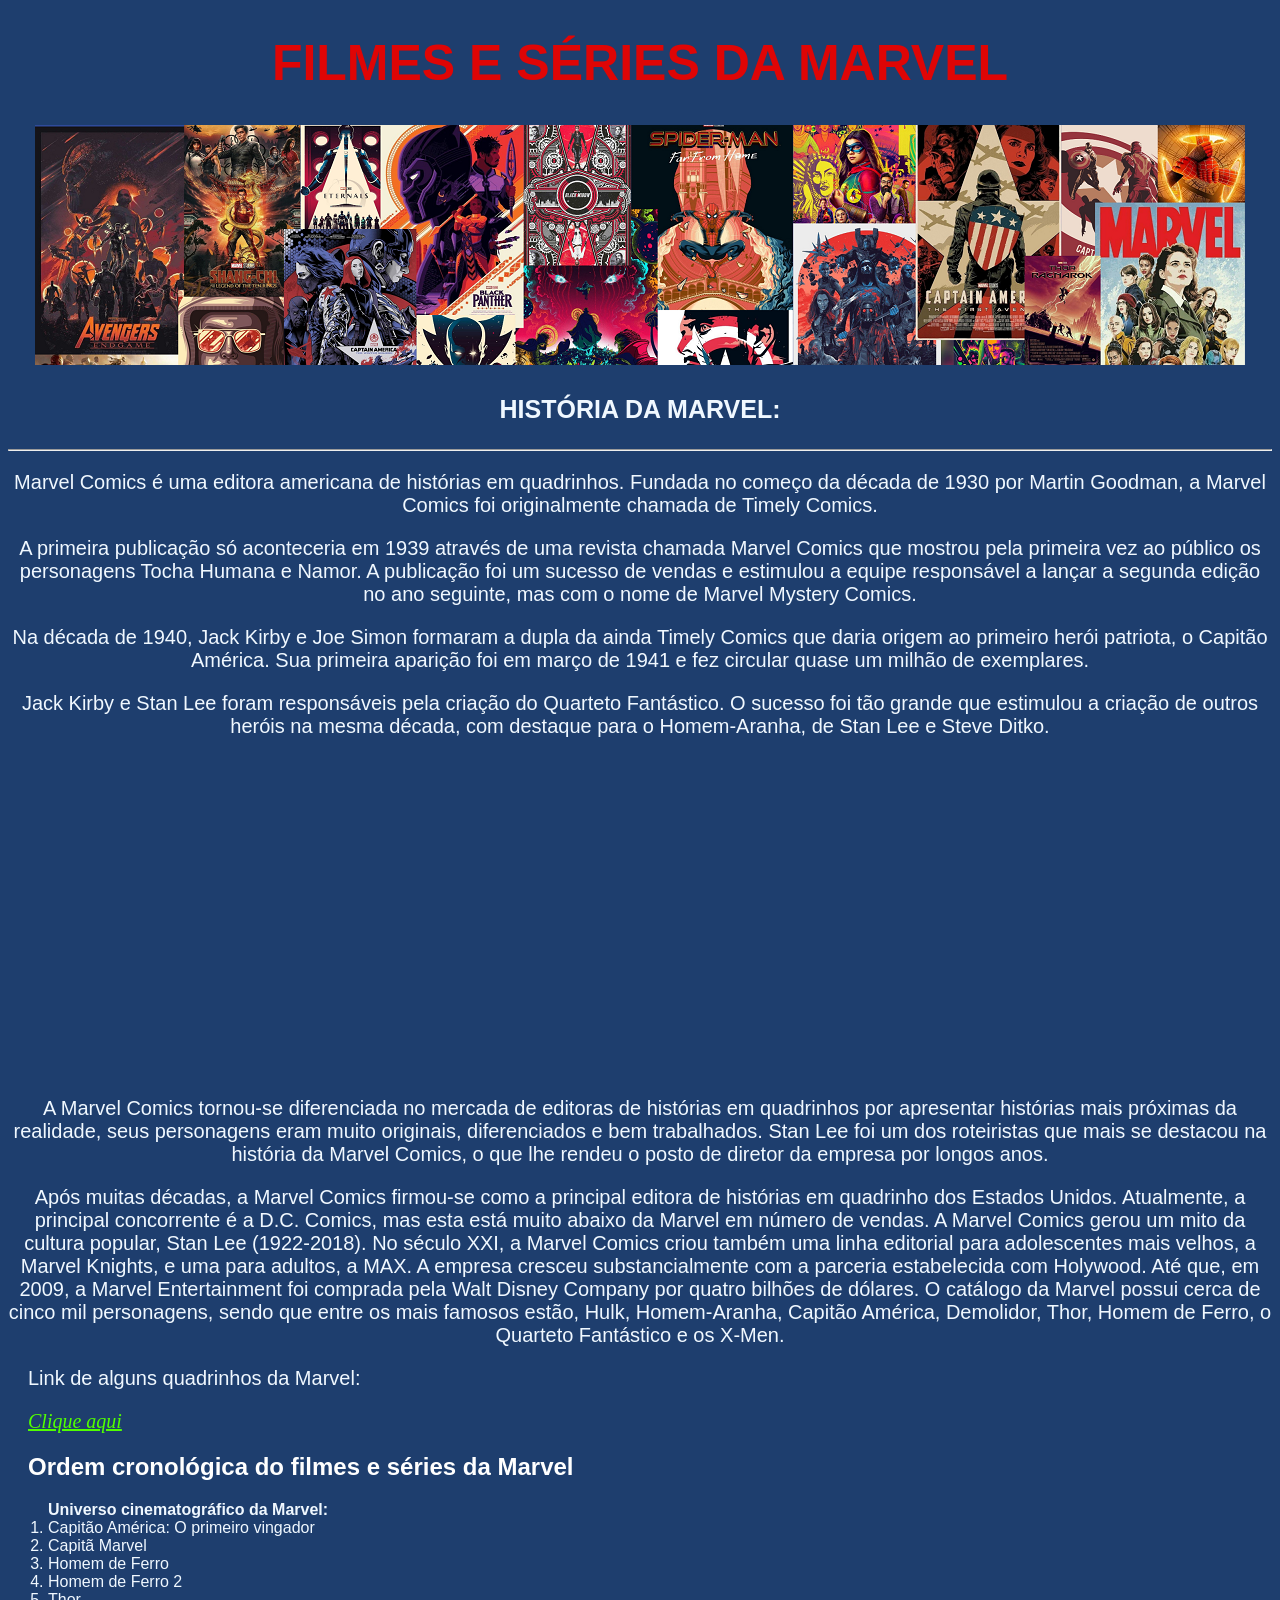
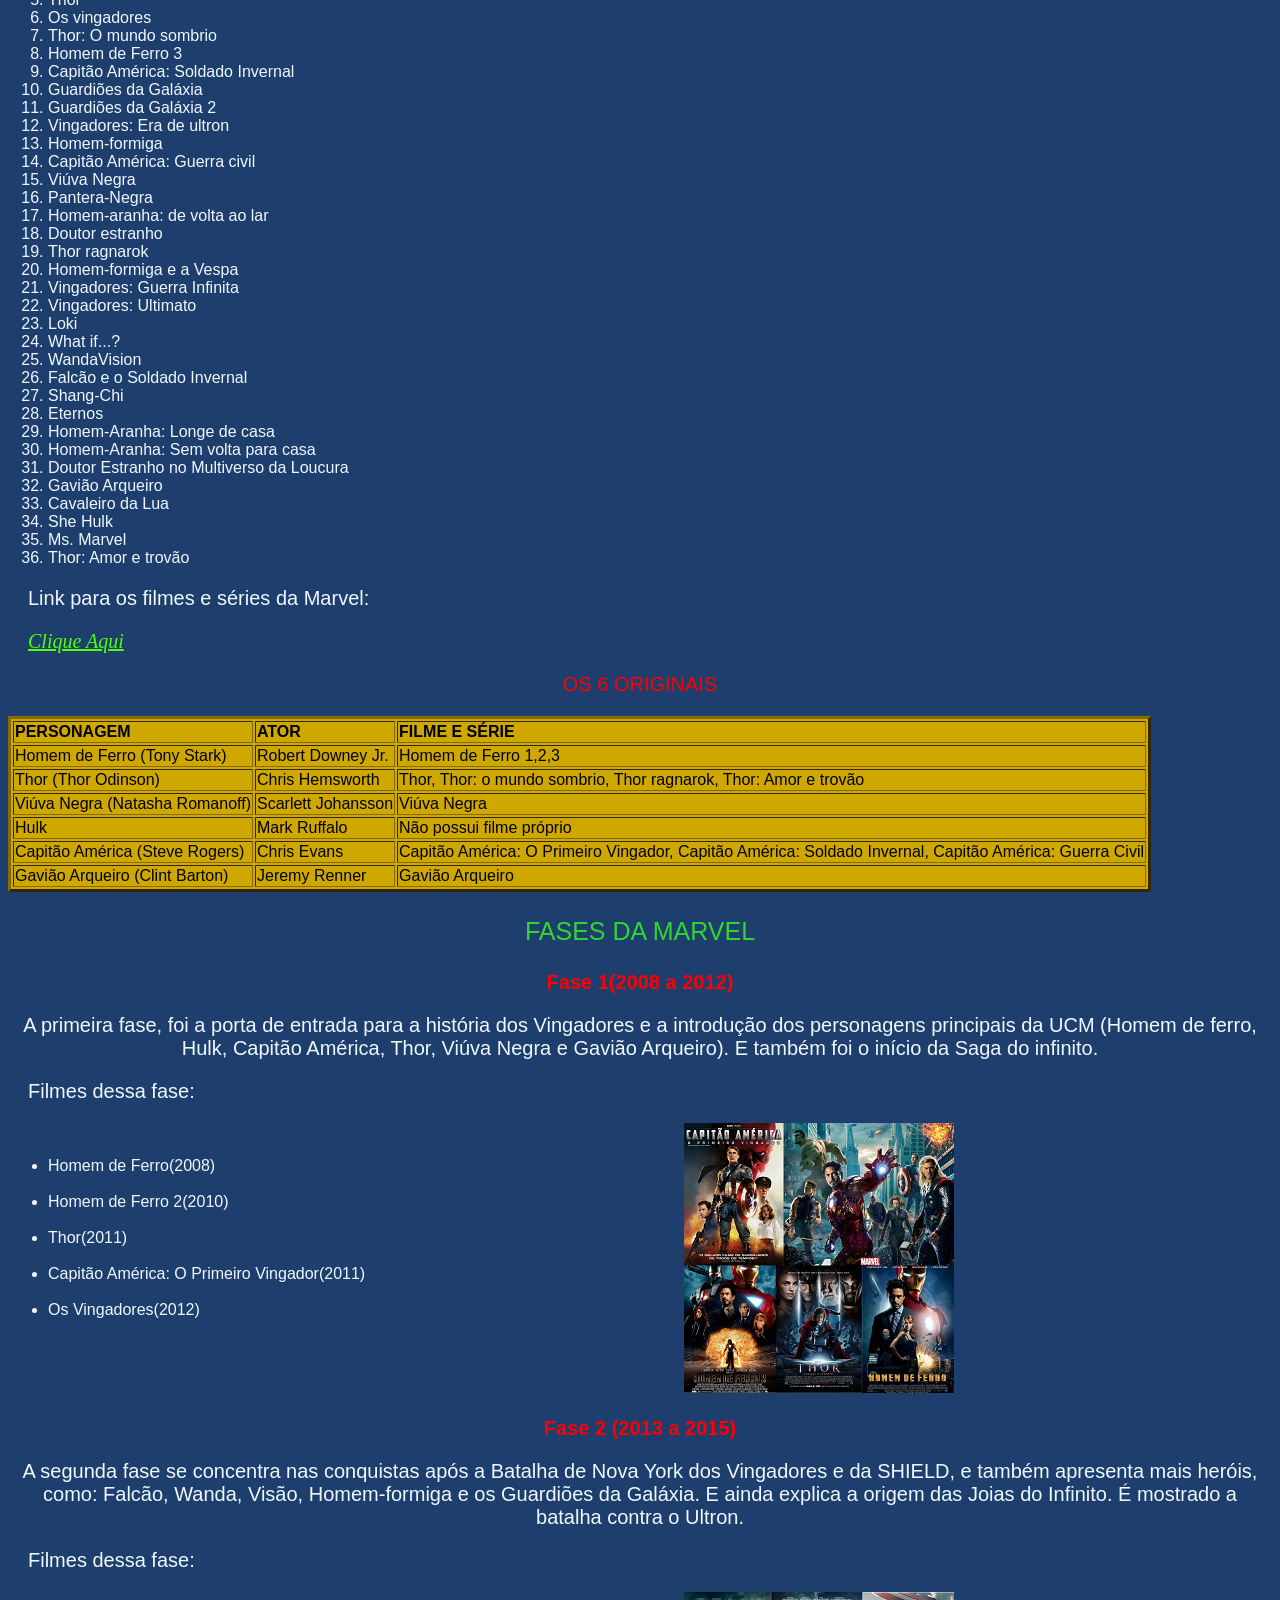
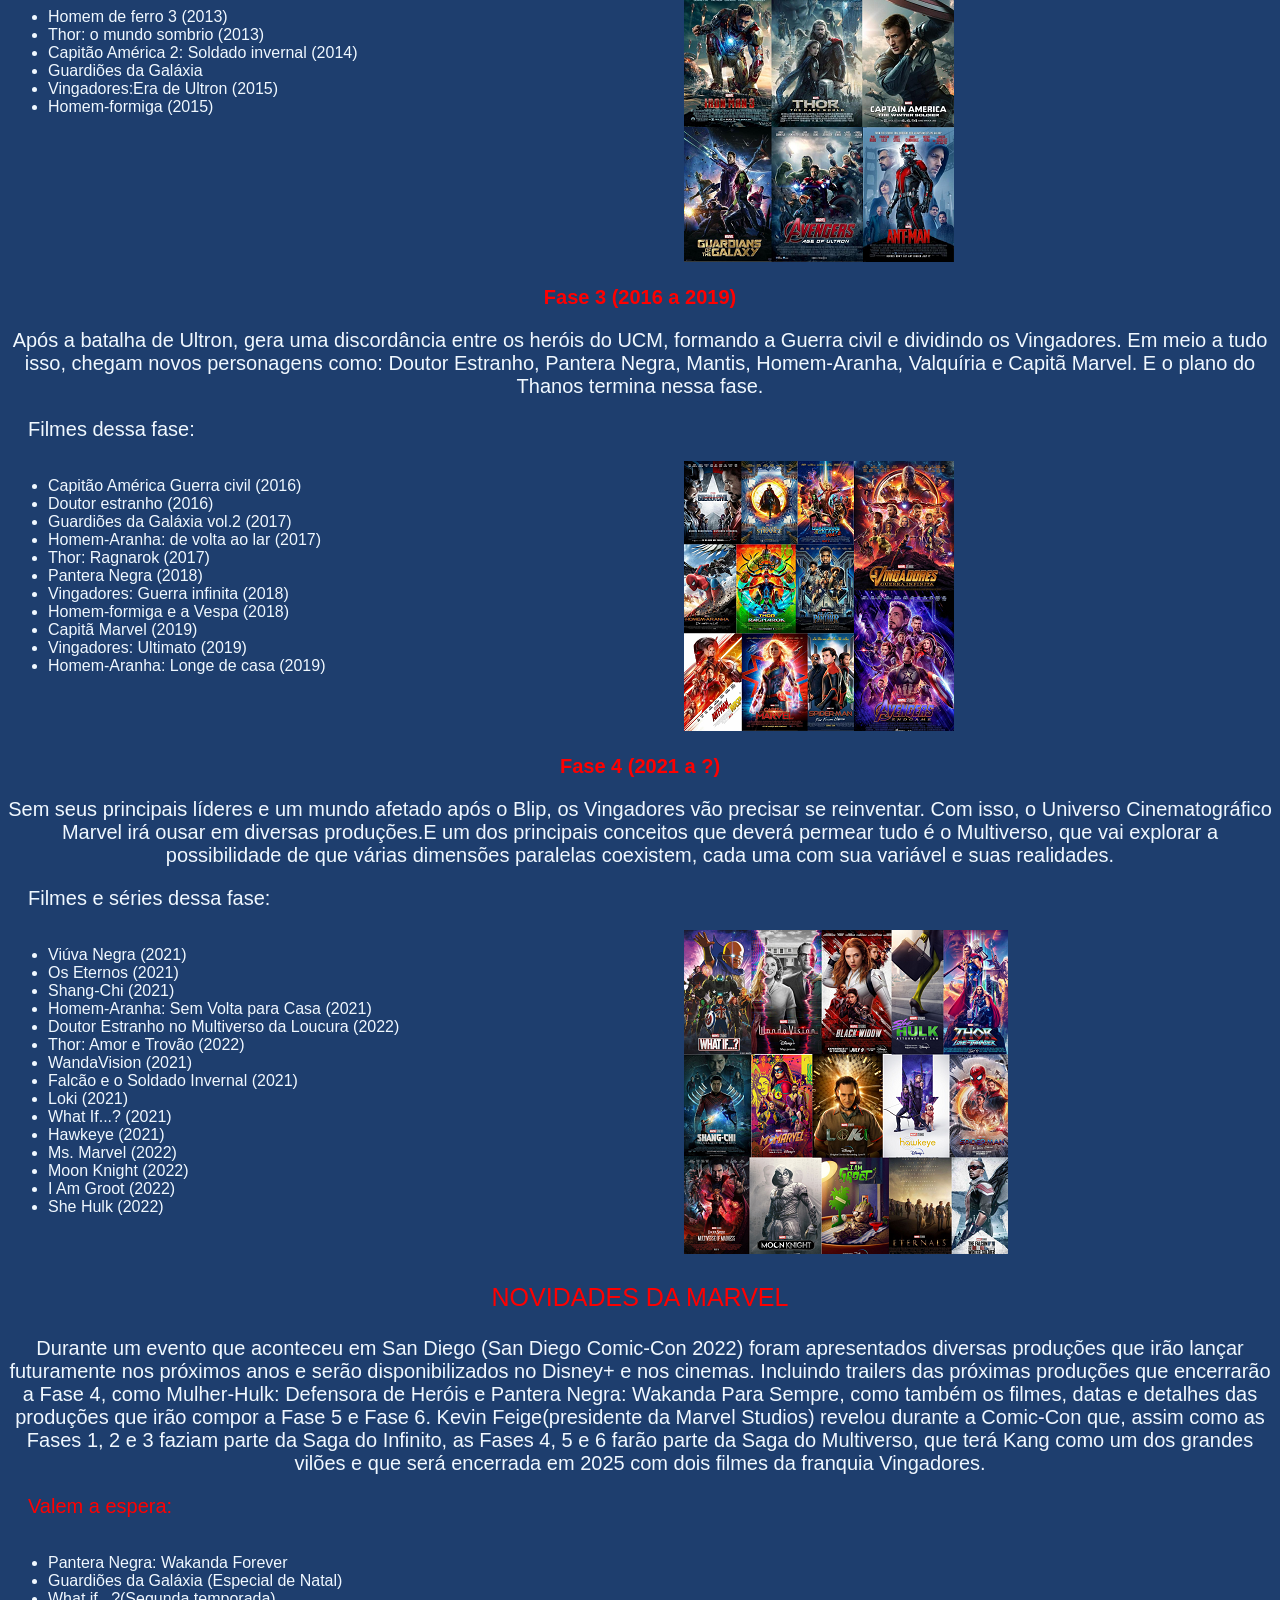
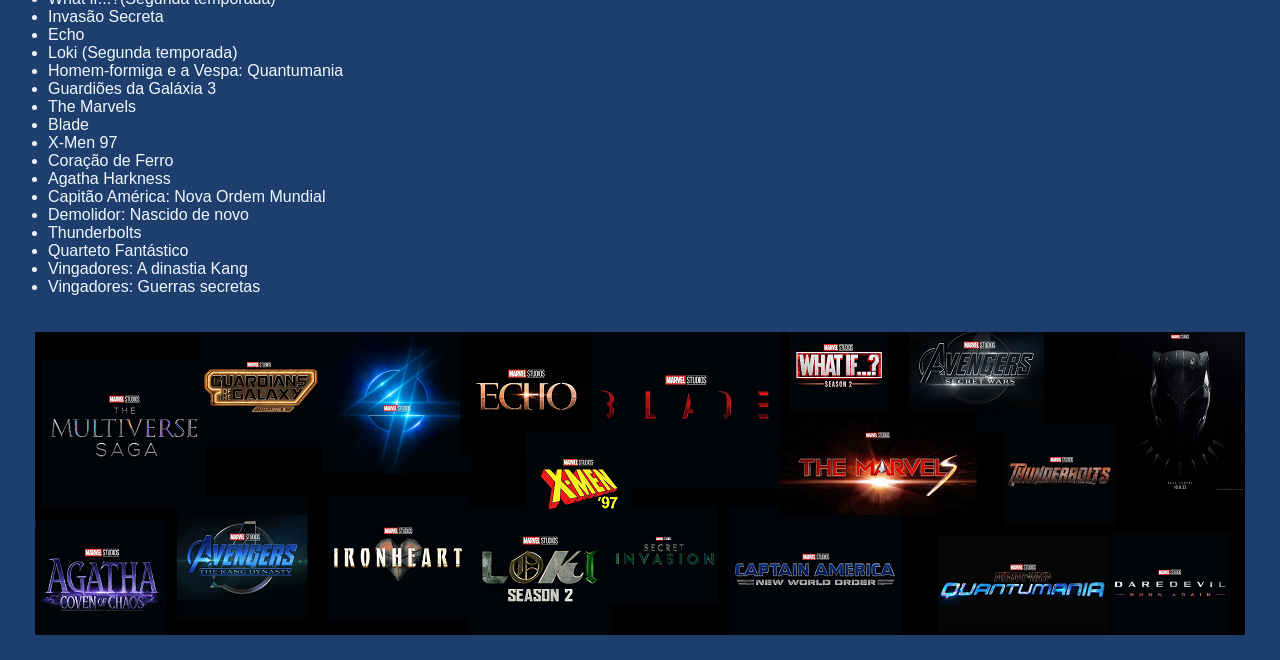
<file: index.html>
<!DOCTYPE html>
<html lang="pt-br">

<head>
    <meta charset="UTF-8">
    <meta http-equiv="X-UA-Compatible" content="IE=edge">
    <meta name="viewport" content="width=device-width, initial-scale=1.0">

    <title>Universo Marvel</title>
    <meta name="author" content="Júlia Galindo e Maria Eduarda Viana">
    <meta name="description" content="Filmes e séries da Marvel">
    <link href="style.css" rel="stylesheet">
    <link rel="shortcut icon" href="img/marvel.ico" type="image/x-icon">
</head>

<body>
    <h1>FILMES E SÉRIES DA MARVEL</h1>
    <div>
        <p><img src="Capa.png"></p>
    </div>
    <p id="p1"><b>HISTÓRIA DA MARVEL:</b></p>
    <hr>
    <p>Marvel Comics é uma editora americana de histórias em quadrinhos.
        Fundada no começo da década de 1930 por Martin Goodman, a Marvel Comics foi originalmente chamada de Timely
        Comics.</p>
    <p>A primeira publicação só aconteceria em 1939 através de uma revista chamada Marvel Comics que mostrou pela
        primeira vez ao público os personagens Tocha Humana e Namor. A publicação foi um sucesso de vendas e estimulou a
        equipe responsável a lançar a segunda edição no ano seguinte, mas com o nome de Marvel Mystery Comics.</p>
    <p>Na década de 1940, Jack Kirby e Joe Simon formaram a dupla da ainda Timely Comics que daria origem ao primeiro
        herói patriota, o Capitão América. Sua primeira aparição foi em março de 1941 e fez circular quase um milhão de
        exemplares.</p>
    <p>Jack Kirby e Stan Lee foram responsáveis pela criação do Quarteto Fantástico. O sucesso foi tão grande que
        estimulou a criação de outros heróis na mesma década, com destaque para o Homem-Aranha, de Stan Lee e Steve
        Ditko.</p>
    <iframe width="560" height="315" src="https://www.youtube.com/embed/i--bHzU0IxU" title="YouTube video player"
        frameborder="0" allow="accelerometer; autoplay; clipboard-write; encrypted-media; gyroscope; picture-in-picture"
        allowfullscreen></iframe>
    <p>A Marvel Comics tornou-se diferenciada no mercada de editoras de histórias em quadrinhos por apresentar histórias
        mais próximas da realidade, seus personagens eram muito originais, diferenciados e bem trabalhados. Stan Lee foi
        um dos roteiristas que mais se destacou na história da Marvel Comics, o que lhe rendeu o posto de diretor da
        empresa por longos anos.</p>
    <p>Após muitas décadas, a Marvel Comics firmou-se como a principal editora de histórias em quadrinho dos Estados
        Unidos. Atualmente, a principal concorrente é a D.C. Comics, mas esta está muito abaixo da Marvel em número de
        vendas. A Marvel Comics gerou um mito da cultura popular, Stan Lee (1922-2018). No século XXI, a Marvel Comics
        criou também uma linha editorial para adolescentes mais velhos, a Marvel Knights, e uma para adultos, a MAX. A
        empresa cresceu substancialmente com a parceria estabelecida com Holywood. Até que, em 2009, a Marvel
        Entertainment foi comprada pela Walt Disney Company por quatro bilhões de dólares. O catálogo da Marvel possui
        cerca de cinco mil personagens, sendo que entre os mais famosos estão, Hulk, Homem-Aranha, Capitão América,
        Demolidor, Thor, Homem de Ferro, o Quarteto Fantástico e os X-Men.</p>
    <p class="jv">Link de alguns quadrinhos da Marvel:</p>
    <a href="https://drive.google.com/drive/folders/1wXs64lZ0nOBAAWwGutDHfjO-TnfYO6Ee"><i>Clique aqui</i></a>
    <h2>Ordem cronológica do filmes e séries da Marvel</h2>
    <ol><b>Universo cinematográfico da Marvel:</b>
        <li>Capitão América: O primeiro vingador</li>
        <li>Capitã Marvel</li>
        <li>Homem de Ferro</li>
        <li>Homem de Ferro 2</li>
        <li>Thor</li>
        <li>Os vingadores</li>
        <li>Thor: O mundo sombrio</li>
        <li>Homem de Ferro 3</li>
        <li>Capitão América: Soldado Invernal</li>
        <li>Guardiões da Galáxia</li>
        <li>Guardiões da Galáxia 2</li>
        <li>Vingadores: Era de ultron</li>
        <li>Homem-formiga</li>
        <li>Capitão América: Guerra civil</li>
        <li>Viúva Negra</li>
        <li>Pantera-Negra</li>
        <li>Homem-aranha: de volta ao lar</li>
        <li>Doutor estranho</li>
        <li>Thor ragnarok</li>
        <li>Homem-formiga e a Vespa</li>
        <li>Vingadores: Guerra Infinita</li>
        <li>Vingadores: Ultimato</li>
        <li>Loki</li>
        <li>What if...?</li>
        <li>WandaVision</li>
        <li>Falcão e o Soldado Invernal</li>
        <li>Shang-Chi</li>
        <li>Eternos</li>
        <li>Homem-Aranha: Longe de casa</li>
        <li>Homem-Aranha: Sem volta para casa</li>
        <li>Doutor Estranho no Multiverso da Loucura</li>
        <li>Gavião Arqueiro</li>
        <li>Cavaleiro da Lua</li>
        <li>She Hulk</li>
        <li>Ms. Marvel</li>
        <li>Thor: Amor e trovão</li>
    </ol>
    <p class="jv">Link para os filmes e séries da Marvel:</p>
    <a
        href="https://www.disneyplus.com/pt-br?cid=DSS-Search-Google-71700000075038504-&s_kwcid=AL!8468!3!576459364510!e!!g!!disney%20plus&gclid=Cj0KCQjwgO2XBhCaARIsANrW2X06qTuhSKt5Qb7BOYu13Ums10OKQb_LXYnbgel-HC6mnXF8XLoJaCsaAmxBEALw_wcB&gclsrc=aw.ds"><i>Clique
            Aqui</i></a>
    <p class="minhaclasse">OS 6 ORIGINAIS</p>
    <table border="3">
        <tr>
            <td><b>PERSONAGEM</b></td>
            <td><b>ATOR</b></td>
            <td><b>FILME E SÉRIE</b></td>
        </tr>
        <tr>
            <td>Homem de Ferro (Tony Stark)</td>
            <td>Robert Downey Jr.</td>
            <td>Homem de Ferro 1,2,3</td>
        </tr>
        <tr>
            <td>Thor (Thor Odinson)</td>
            <td>Chris Hemsworth</td>
            <td>Thor, Thor: o mundo sombrio, Thor ragnarok, Thor: Amor e trovão</td>
        </tr>
        <tr>
            <td>Viúva Negra (Natasha Romanoff)</td>
            <td>Scarlett Johansson</td>
            <td>Viúva Negra</td>
        </tr>
        <tr>
            <td>Hulk</td>
            <td>Mark Ruffalo</td>
            <td>Não possui filme próprio</td>
        </tr>
        <tr>
            <td>Capitão América (Steve Rogers)</td>
            <td>Chris Evans</td>
            <td>Capitão América: O Primeiro Vingador, Capitão América: Soldado Invernal, Capitão América: Guerra Civil
            </td>
        </tr>
        <tr>
            <td>Gavião Arqueiro (Clint Barton)</td>
            <td>Jeremy Renner</td>
            <td>Gavião Arqueiro</td>
        </tr>
    </table>
    <p id="p2">FASES DA MARVEL</p>
    <p class="minhaclasse"><b>Fase 1(2008 a 2012)</b></p>
    <p> A primeira fase, foi a porta de entrada para a história dos Vingadores e a introdução dos personagens principais
        da UCM (Homem de ferro, Hulk, Capitão América, Thor, Viúva Negra e Gavião Arqueiro). E também foi o início da
        Saga do infinito.</p>
    <div>
        <p class="jv">Filmes dessa fase:</p>
        <ul>
            <br>
            <li>Homem de Ferro(2008)</li>
            <br>
            <li>Homem de Ferro 2(2010)</li>
            <br>
            <li>Thor(2011)</li>
            <br>
            <li>Capitão América: O Primeiro Vingador(2011)</li>
            <br>
            <li>Os Vingadores(2012)</li>
        </ul>
        <div class="l3"><img src="Fase 1.png"></div>
    </div>
    <div>
        <p class="minhaclasse"><b>Fase 2 (2013 a 2015)</b></p>
        <p>A segunda fase se concentra nas conquistas após a Batalha de Nova York dos Vingadores e da SHIELD, e também
            apresenta mais heróis, como: Falcão, Wanda, Visão, Homem-formiga e os Guardiões da Galáxia. E ainda explica
            a
            origem das Joias do Infinito. É mostrado a batalha contra o Ultron.</p>
        <p class="jv">Filmes dessa fase:</p>
        <ul>
            <li>Homem de ferro 3 (2013)</li>
            <li>Thor: o mundo sombrio (2013)</li>
            <li>Capitão América 2: Soldado invernal (2014)</li>
            <li>Guardiões da Galáxia</li>
            <li>Vingadores:Era de Ultron (2015)</li>
            <li>Homem-formiga (2015)</li>
        </ul>
        <div class="l3"><img src="fase 2.png"></div>
    </div>
    <div>
        <p class="minhaclasse"><b>Fase 3 (2016 a 2019)</b></p>
        <p>Após a batalha de Ultron, gera uma discordância entre os heróis do UCM, formando a Guerra civil e dividindo
            os
            Vingadores. Em meio a tudo isso, chegam novos personagens como: Doutor Estranho, Pantera Negra, Mantis,
            Homem-Aranha, Valquíria e Capitã Marvel. E o plano do Thanos termina nessa fase.</p>
        <p class="jv">Filmes dessa fase:</p>
        <ul>
            <li>Capitão América Guerra civil (2016)</li>
            <li>Doutor estranho (2016)</li>
            <li>Guardiões da Galáxia vol.2 (2017)</li>
            <li>Homem-Aranha: de volta ao lar (2017)</li>
            <li>Thor: Ragnarok (2017)</li>
            <li>Pantera Negra (2018)</li>
            <li>Vingadores: Guerra infinita (2018)</li>
            <li>Homem-formiga e a Vespa (2018)</li>
            <li>Capitã Marvel (2019)</li>
            <li>Vingadores: Ultimato (2019)</li>
            <li>Homem-Aranha: Longe de casa (2019)</li>
        </ul>
        <div class="l3"><img src="fase 3.png"></div>
    </div>
    <div>
        <p class="minhaclasse"><b>Fase 4 (2021 a ?)</b></p>
        <p>Sem seus principais líderes e um mundo afetado após o Blip, os Vingadores vão precisar se reinventar. Com
            isso, o
            Universo Cinematográfico Marvel irá ousar em diversas produções.E um dos principais conceitos que deverá
            permear
            tudo é o Multiverso, que vai explorar a possibilidade de que várias dimensões paralelas coexistem, cada uma
            com
            sua variável e suas realidades.</p>
        <p class="jv">Filmes e séries dessa fase:</p>
        <ul>
            <li>Viúva Negra (2021)</li>
            <li>Os Eternos (2021)</li>
            <li>Shang-Chi (2021)</li>
            <li>Homem-Aranha: Sem Volta para Casa (2021)</li>
            <li>Doutor Estranho no Multiverso da Loucura (2022)</li>
            <li>Thor: Amor e Trovão (2022)</li>
            <li>WandaVision (2021)</li>
            <li>Falcão e o Soldado Invernal (2021)</li>
            <li>Loki (2021)</li>
            <li>What If...? (2021)</li>
            <li>Hawkeye (2021)</li>
            <li>Ms. Marvel (2022)</li>
            <li>Moon Knight (2022)</li>
            <li>I Am Groot (2022)</li>
            <li>She Hulk (2022)</li>
        </ul>
        <div class="l3"><img src="fase 4.png"></div>
    </div>
    <p id="jgv">NOVIDADES DA MARVEL</p>
    <p>Durante um evento que aconteceu em San Diego (San Diego Comic-Con 2022) foram apresentados diversas produções que
        irão lançar futuramente nos próximos anos e serão disponibilizados no Disney+ e nos cinemas. Incluindo trailers
        das próximas produções que encerrarão a Fase 4, como Mulher-Hulk: Defensora de Heróis e Pantera Negra: Wakanda
        Para Sempre, como também os filmes, datas e detalhes das produções que irão compor a Fase 5 e Fase 6. Kevin
        Feige(presidente da Marvel Studios) revelou durante a Comic-Con que, assim como as Fases 1, 2 e 3 faziam parte
        da Saga do Infinito, as Fases 4, 5 e 6 farão parte da Saga do Multiverso, que terá Kang como um dos grandes
        vilões e que será encerrada em 2025 com dois filmes da franquia Vingadores. </p>
    <p id="lv">Valem a espera:</p>
    <ul>
        <li>Pantera Negra: Wakanda Forever</li>
        <li>Guardiões da Galáxia (Especial de Natal)</li>
        <li>What if...?(Segunda temporada)</li>
        <li>Invasão Secreta</li>
        <li>Echo</li>
        <li>Loki (Segunda temporada)</li>
        <li>Homem-formiga e a Vespa: Quantumania</li>
        <li>Guardiões da Galáxia 3</li>
        <li>The Marvels</li>
        <li>Blade</li>
        <li>X-Men 97</li>
        <li>Coração de Ferro</li>
        <li>Agatha Harkness</li>
        <li>Capitão América: Nova Ordem Mundial</li>
        <li>Demolidor: Nascido de novo</li>
        <li>Thunderbolts</li>
        <li>Quarteto Fantástico</li>
        <li>Vingadores: A dinastia Kang</li>
        <li>Vingadores: Guerras secretas</li>
    </ul>
    <div>
        <p><img src="Novidades.png"></p>
    </div>
</body>

</html>
</file>
<file: style.css>
body {
    background-color: rgb(30, 62, 110);
}

h1 {
    font-family: Verdana, Geneva, Tahoma, sans-serif;
    color: rgb(223, 5, 5);
    text-align: center;
    font-size: 50px;
}

iframe {
    margin: 0 350px;
}

h2 {
    font-family: Verdana, Geneva, Tahoma, sans-serif;
    color: rgb(255, 255, 255);
    margin: 20px;
}

ol {
    font-family: Verdana, Geneva, Tahoma, sans-serif;
    color: aliceblue;
}

table {
    font-family: Verdana, Geneva, Tahoma, sans-serif;
    background-color: rgb(206, 168, 0);
    color: rgb(0, 0, 0);
    border-color: rgb(133, 108, 0);
}

#p1 {
    text-align: center;
    font-family: Verdana, Geneva, Tahoma, sans-serif;
    font-size: 25px;
    color: aliceblue;
}

p {
    font-family: Verdana, Geneva, Tahoma, sans-serif;
    font-size: 20px;
    color: aliceblue;
    text-align: center;
}

h3 {
    color: aliceblue
}

ul {
    font-family: Verdana, Geneva, Tahoma, sans-serif;
    color: aliceblue;
    display: inline-block;
    vertical-align: top;
    width: 50%;
}

#a3 {
    text-align: center;
}

.minhaclasse {
    color: red;
}

#p2 {
    color: rgb(50, 214, 50);
    font-size: 25px;
}

a {
    color: rgb(81, 255, 0);
    font-size: 20px;
    margin: 20px;
}

.jv {
    text-align: justify;
    margin: 20px;
}

#lv {
    color: red;
    text-align: justify;
    margin: 20px;
}

#jgv {
    font-size: 25px;
    font-family: Verdana, Geneva, Tahoma, sans-serif;
    color: red;
}

.l3{
    display: inline-block;
}

.l3:hover img{
    transform: scale(1.3);
    transition: 1.5s;
}
</file>
